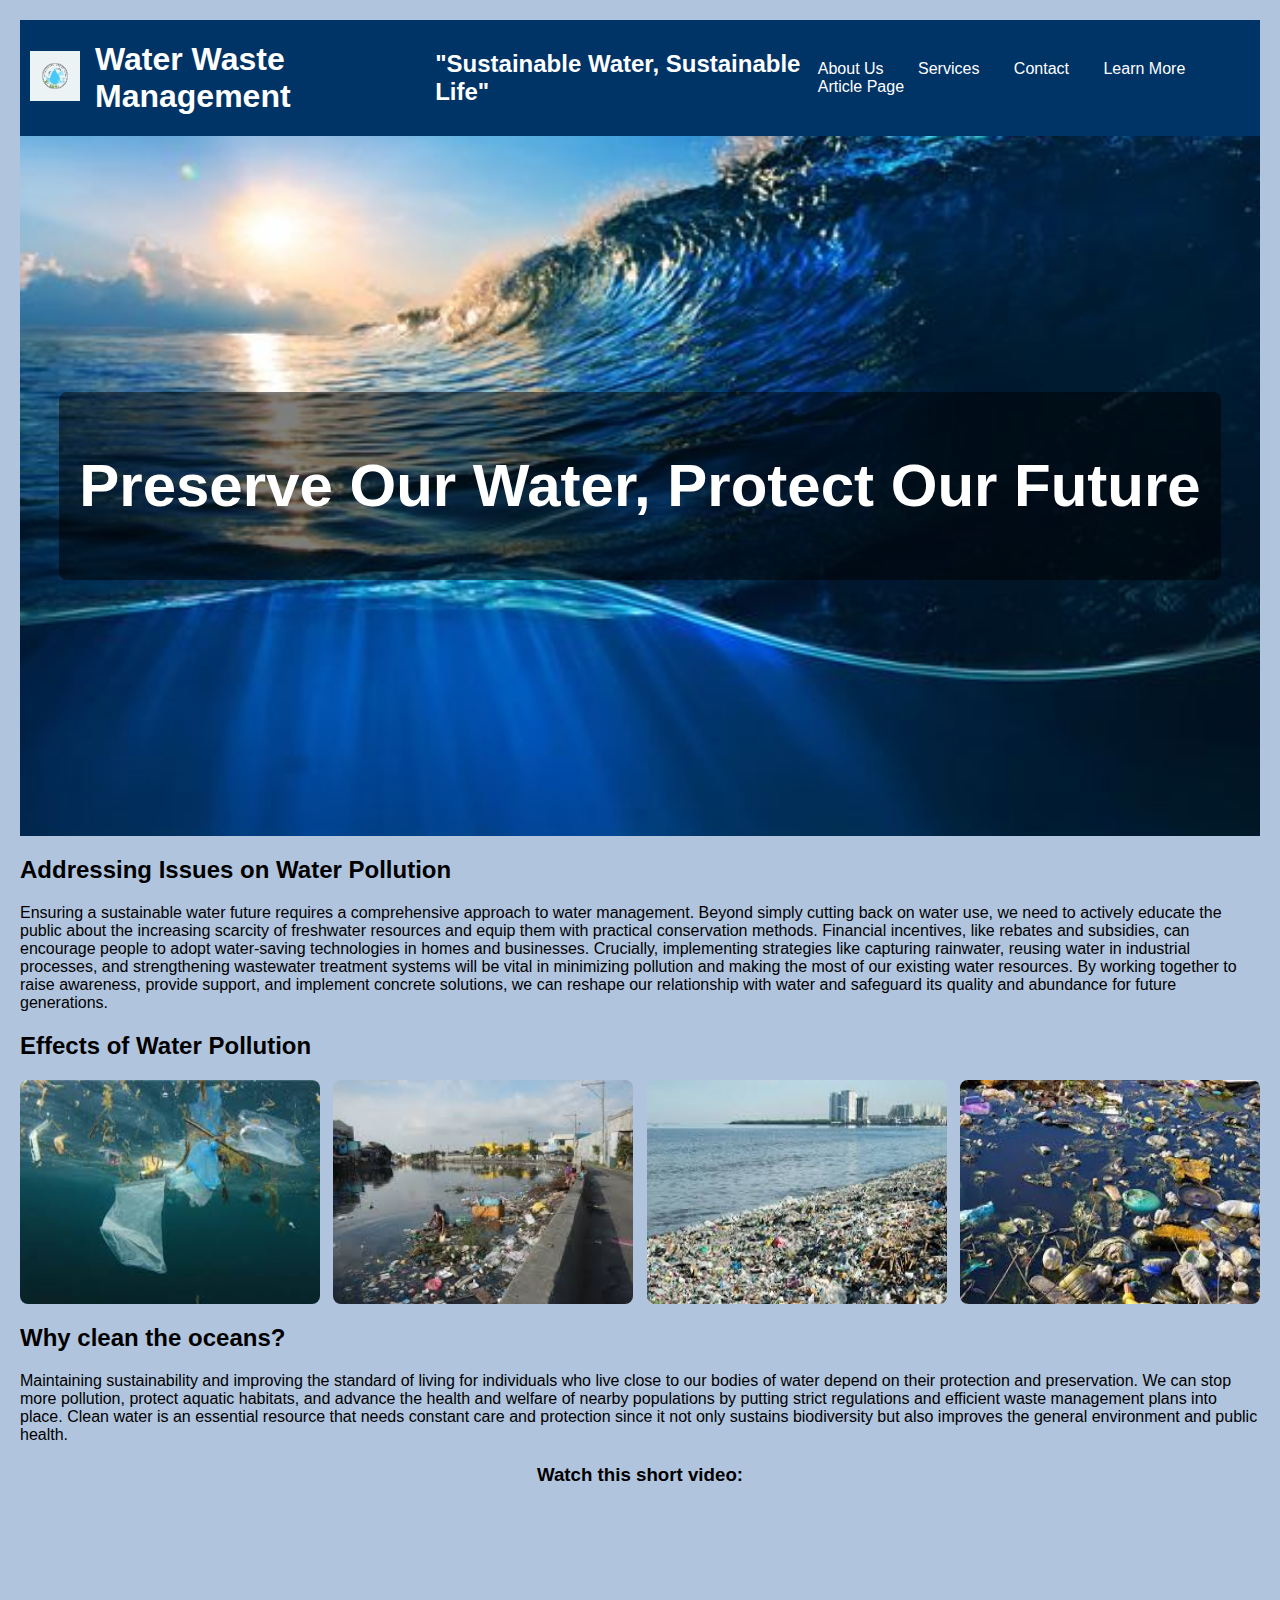
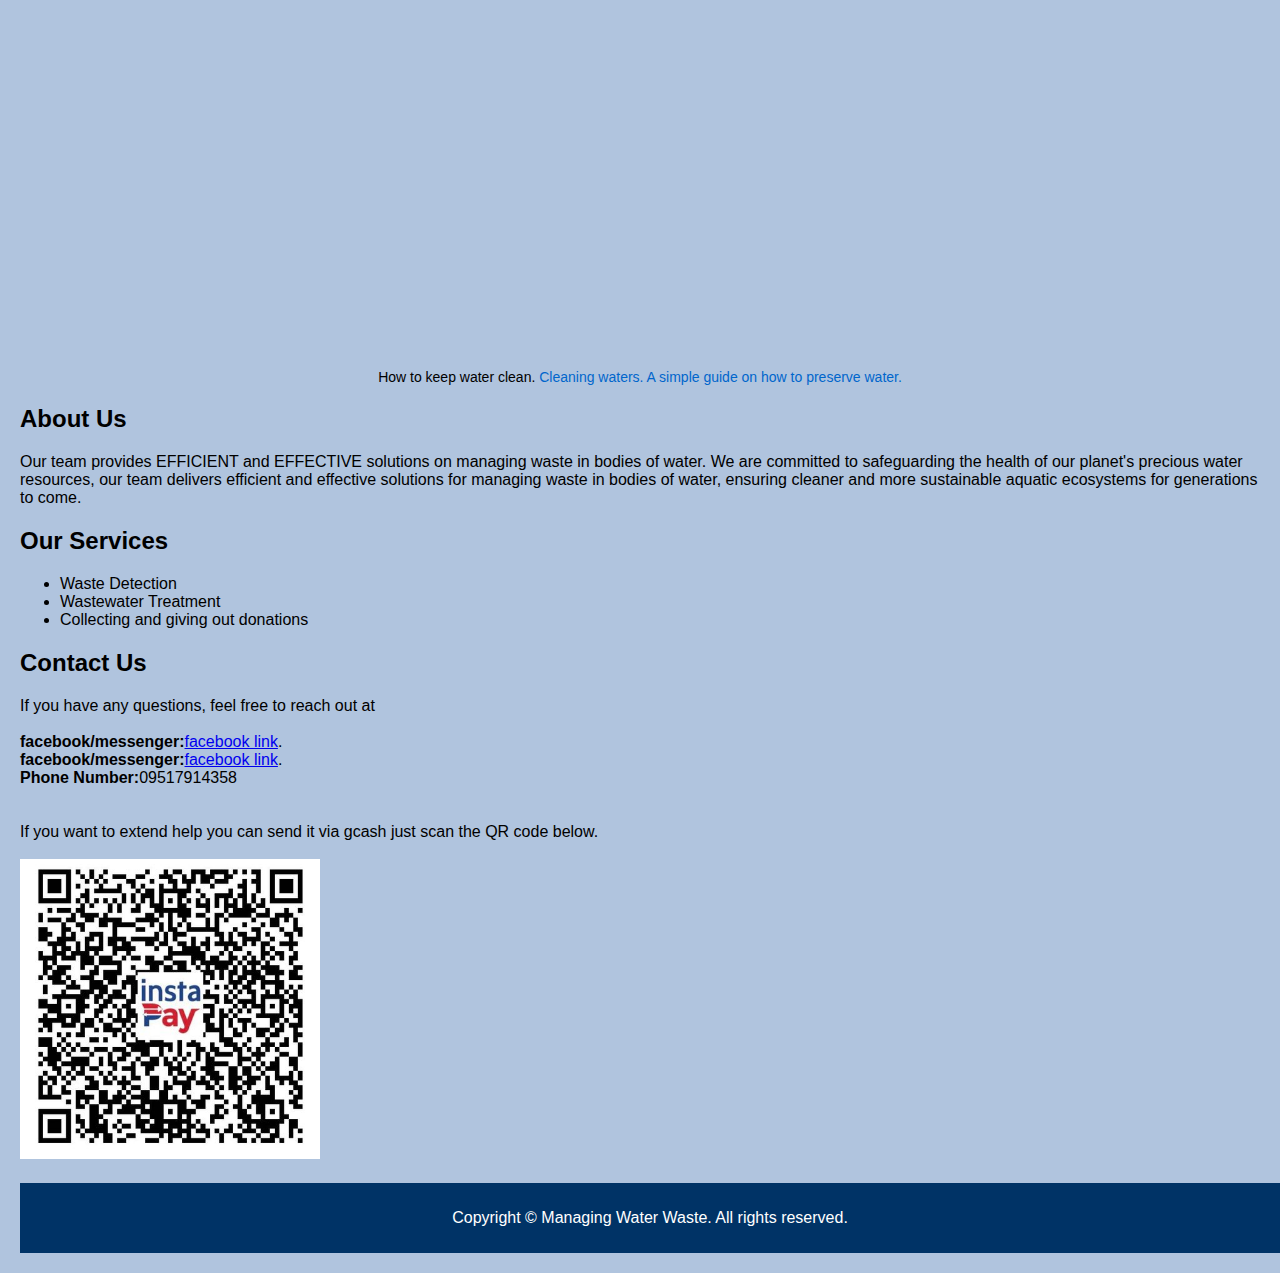
<file: index.html>
<!DOCTYPE html>
<html>
<head>
    <meta charset="UTF-8">
    <meta name="viewport" content="width=1920px">
    <title>Managing Water Waste</title>
    <link rel="stylesheet" href="design.css">
    
</head>
<body>

    <!-- Header -->
    <header>
        <div class="logo">
            <img src="photos/logonamin.jpg" alt="Website Logo">
        </div>
        <h1>Water Waste Management</h1>
        <h2>"Sustainable Water, Sustainable Life"</h2>
        <nav>
            <a href="#about">About Us</a>
            <a href="#services">Services</a>
            <a href="#contact">Contact</a>
            <a href="Article 5.html">Learn More</a>
            <a href="Articlepage.html">Article Page</a>
        </nav> 
    </header>

    <!-- Banner -->
    <div class="banner">
        <div class="banner-text">
            <h2>Preserve Our Water, Protect Our Future</h2>
        </div> 
    </div>
    
    <!-- Information -->
    <section id="information">
        <h2>Addressing Issues on Water Pollution</h2>
        <p>Ensuring a sustainable water future requires a comprehensive approach to water management. 
            Beyond simply cutting back on water use, we need to actively educate the public about the increasing scarcity of freshwater resources and equip them with practical conservation methods. 
            Financial incentives, like rebates and subsidies, can encourage people to adopt water-saving technologies in homes and businesses.
            Crucially, implementing strategies like capturing rainwater, reusing water in industrial processes, and strengthening wastewater treatment systems will be vital in minimizing pollution and making the most of our existing water resources.
            By working together to raise awareness, provide support, and implement concrete solutions, we can reshape our relationship with water and safeguard its quality and abundance for future generations.
        </p>
    </section> 

    <!-- Pictures -->
    <section id="pictures">
        <h2>Effects of Water Pollution</h2>
        <div class="pictures">
            <img src="photos/ew1.jpg" alt="Image 1">
            <img src="photos/ew2.jpg" alt="Image 2">
            <img src="photos/ew3.jpg" alt="Image 3">
            <img src="photos/ew4.jpg" alt="Image 4">
        </div>
    </section>

    <!-- Details -->
    <section id="details">
        <h2>Why clean the oceans?</h2>
        <p>Maintaining sustainability and improving the standard of living for individuals who live close to our bodies of water depend on their protection and preservation. We can stop more pollution, protect aquatic habitats, and advance the health and welfare of nearby populations by putting strict regulations and efficient waste management plans into place. Clean water is an essential resource that needs constant care and protection since it not only sustains biodiversity but also improves the general environment and public health.</p>
        
    <!-- Youtube-->
    <div class="video-section">
        <h3>Watch this short video:</h3>
        <div class="video-card">
            <iframe src="https://www.youtube.com/embed/A3rLfrIUzY4" frameborder="0" allowfullscreen></iframe>
        </div>
        <p class="youtube-info">
            How to keep water clean.
            <a href="https://www.youtube.com/watch?v=A3rLfrIUzY4">Cleaning waters. A simple guide on how to preserve water.</a>
        </p>
    </div>

    <!-- About -->
    <section id="about">
        <h2>About Us</h2>
        <p>Our team provides EFFICIENT and EFFECTIVE solutions on managing waste in bodies of water. We are committed to safeguarding the health of our planet's precious water resources, our team delivers efficient and effective solutions for managing waste in bodies of water, ensuring cleaner and more sustainable aquatic ecosystems for generations to come.</p>
    </section>
    </section>
   

    <!-- Services -->
    <section id="services">
        <h2>Our Services</h2>
        <ul>
            <li>Waste Detection</li>
            <li>Wastewater Treatment</li>
            <li>Collecting and giving out donations</li>
        </ul>
    </section>
    

    <!-- Contact -->
    <section id="contact">
        <h2>Contact Us</h2>
        <p>If you have any questions, feel free to reach out at 
        <br><br>
        <b>facebook/messenger:</b><a href="https://web.facebook.com/hannahmarie.caduada">facebook link</a>.
        <br> 
        <b>facebook/messenger:</b><a href="https://web.facebook.com/marykhryssraniella.ea">facebook link</a>.
        <br>
        <b>Phone Number:</b>09517914358
        <br><br><br>
        If you want to extend help you can send it via gcash just scan the QR code below.
        <br><br>
        <img src="photos/scan.jpg" alt="GCASH QR CODE" width="300px" height="300px"></p>
    </section>

    <!-- Footer -->
    <footer>
        <p>Copyright © Managing Water Waste. All rights reserved.</p>
    </footer>

</body>
</html>
</file>
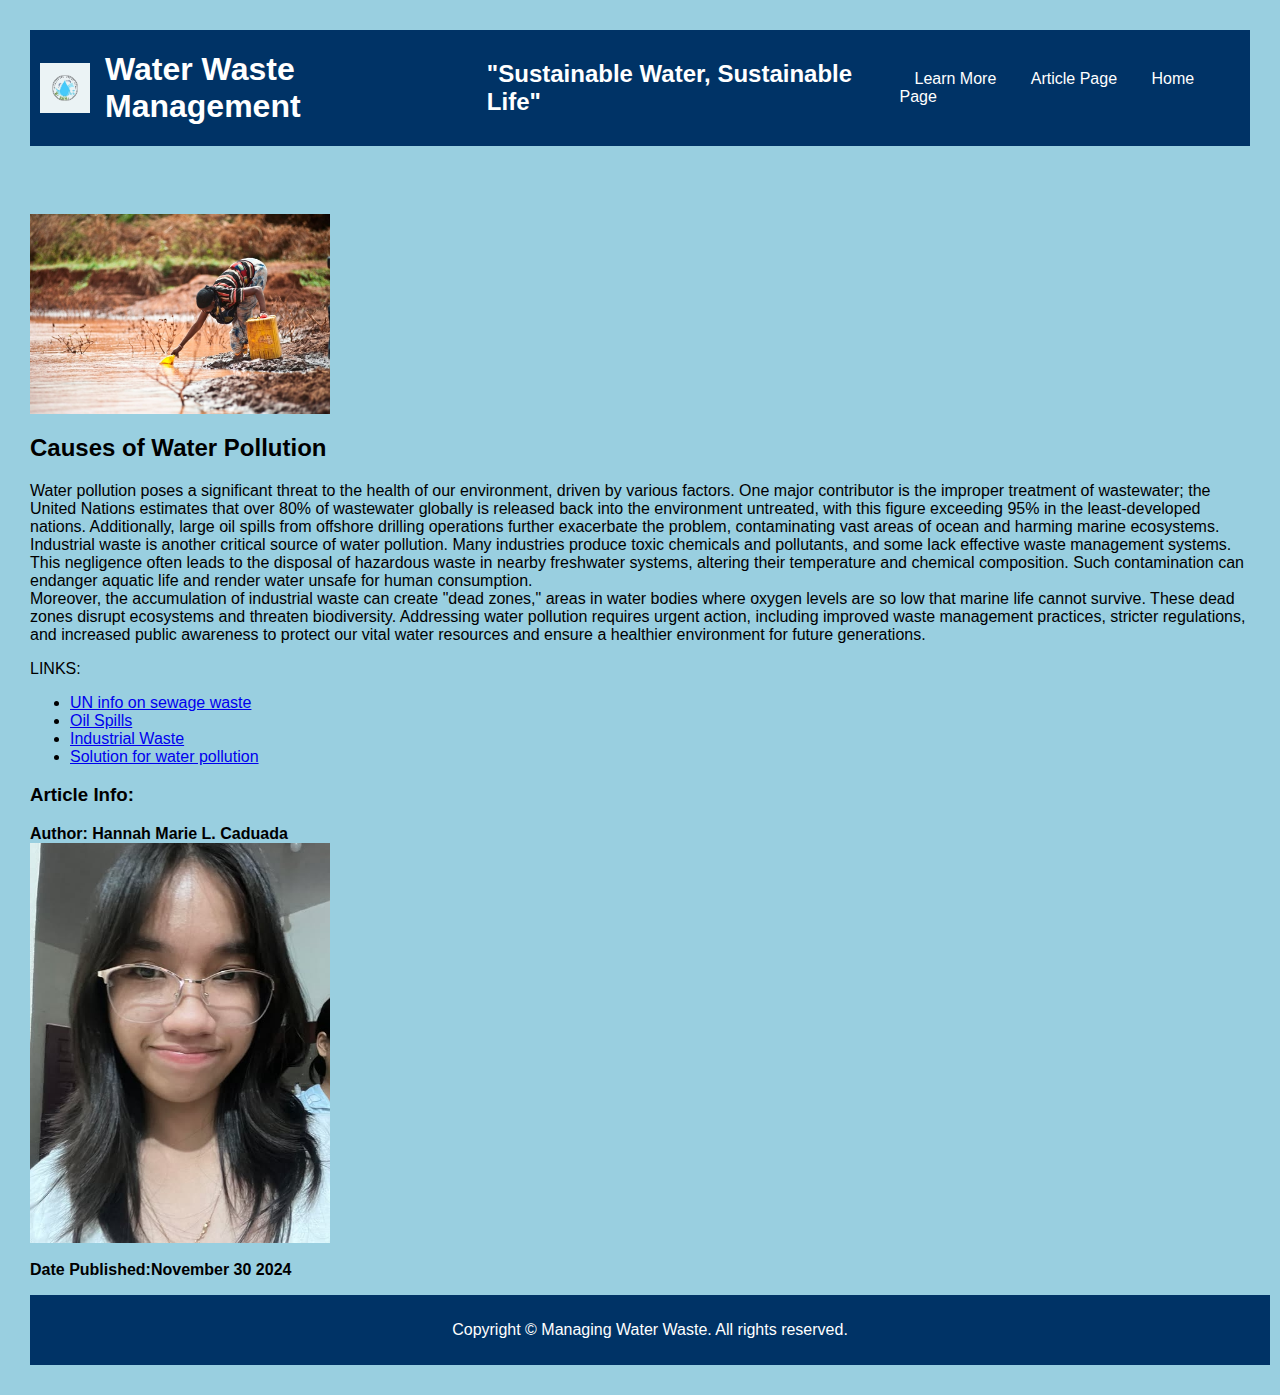
<file: Article 1.html>
<!<!DOCTYPE html>
<html>
	<head>
		<title> What are the Causes of Water Pollution? </title>      
        <meta charset="UTF-8" >
		<meta name="viewport" content="width=1920px">
		<style>
			body {
				font-family: Arial, sans-serif;
				margin: 10;
				padding: 20px;
				background-color: #99cfe0; 
				text-align: middle;
			}
			
			.link a:hover {
				color: white;
				text-decoration: underline; 
			}

			body {
				font-family: Arial, sans-serif;
				margin: 10;
				padding: 20px;
				background-color: #99cfe0; 
				text-align: middle;
			}
			
			.link a:hover {
				color: white;
				text-decoration: underline; 
			}   
			    
	                 header {
                                 background-color: #003366;
                                 color: white;
                                 padding: 10px;
                                 display: flex;
                                 align-items: center;
                        }

                        .logo {
                                 margin-right: 15px;
                        }

                                 .logo img {
                                 height: 50px;
                        }

                         h1 {
                                  margin: 0;
                                  flex-grow: 1;
                         }

                         nav a {
                                  margin: 0 15px;
                                  color: white;
                                  text-decoration: none;
                                }

                         nav a:hover {
                                 color: #c1e1ec;
                                 text-decoration: underline;
                         }       
   		        .article-nav a {
                                 margin: 0 15px;
                                 color: white;
                                 text-decoration: none;
                        }

			footer {
                                 background-color: #003366;
                                 color: white;
                                 text-align: center;
                                 padding: 10px;
                                 position: relative;
                                 bottom: 0;
                                 width: 100%;
                         }
	
		</style>
	</head>
	<body>

		<!-- Header -->
               <header>
	       <div class="logo">
               <img src="photos/logonamin.jpg" alt="Website Logo">
               </div>
               <h1>Water Waste Management</h1>
               <h2>"Sustainable Water, Sustainable Life"</h2>
                    <nav>
                        <a href="Article 5.html">Learn More</a>
                        <a href="Articlepage.html">Article Page</a>
			<a href="index.html">Home Page</a>
                    </nav> 
               </header>
		<p>
			<br><br>
		</p>

		<img src="photos/savewater1.jpg" alt="Causes of Pollution" style="width: 300px; height: 200px;">
		<article>
			<h2>Causes of Water Pollution</h2>
			<p> 
				Water pollution poses a significant threat to the health of our environment,
				driven by various factors. One major contributor is the improper treatment
				of wastewater; the United Nations estimates that over 80% of wastewater globally 
				is released back into the environment untreated, with this figure exceeding 95%
				in the least-developed nations. Additionally, large oil spills from offshore drilling
				operations further exacerbate the problem, contaminating vast areas of ocean and 
				harming marine ecosystems.
				<br>

                                Industrial waste is another critical source of water pollution. 
				Many industries produce toxic chemicals and pollutants, and some 
				lack effective waste management systems. This negligence often 
				leads to the disposal of hazardous waste in nearby freshwater
				systems, altering their temperature and chemical composition.
				Such contamination can endanger aquatic life and render water
				unsafe for human consumption.
				<br>

                                Moreover, the accumulation of industrial waste can create "dead zones," 
				areas in water bodies where oxygen levels are so low that marine life
				cannot survive. These dead zones disrupt ecosystems and threaten biodiversity.
				Addressing water pollution requires urgent action, including improved waste
				management practices, stricter regulations, and increased public awareness
				to protect our vital water resources and ensure a healthier environment for
				future generations.
			</p>
		</article>
		
		<div class="link">
		LINKS:
		<!-- UN info on sewage waste: --> 
		<ul>
			<li><a href=https://www.unwater.org/water-facts/water-quality-and-wastewater#:~:text=Globally%2C%2080%25%20of%20wastewater%20flows,%2C%20dysentery%2C%20typhoid%20and%20polio.>UN info on sewage waste</a>
			</li>
			<!-- Oil spils : -->
			<li><a href=https://worldoceanreview.com/en/wor-3/oil-and-gas/oiling-the-oceans/?ivt=1#ivt-101>Oil Spills</a>
			</li>
			<!-- Industrial waste (dead zones):-->
			<li>
			<a href=https://earth.org/what-is-a-dead-zone/>Industrial Waste</a>
			</li>
			<!-- Solution of water pollution: -->
			<li>
			<a href=https://apureinstrument.com/blogs/solution-of-water-pollution>Solution for water pollution</a>
			</li>
		</ul>
		</div>

		<div class="author and date">
                       <h3>Article Info:</h3>
                       <p><b>Author: Hannah Marie L. Caduada</b>
                       <br>
                       <img src="photos/Author1.jpg" alt="picture of author 1" width="300px" height="400px">
                       <br><br>
                       <b>Date Published:November 30 2024</b></p>
        </div>
        </article>

	<!-- Footer -->
        <footer>
               <p>Copyright © Managing Water Waste. All rights reserved.</p>
        </footer>
	</body>
</html>
</file>
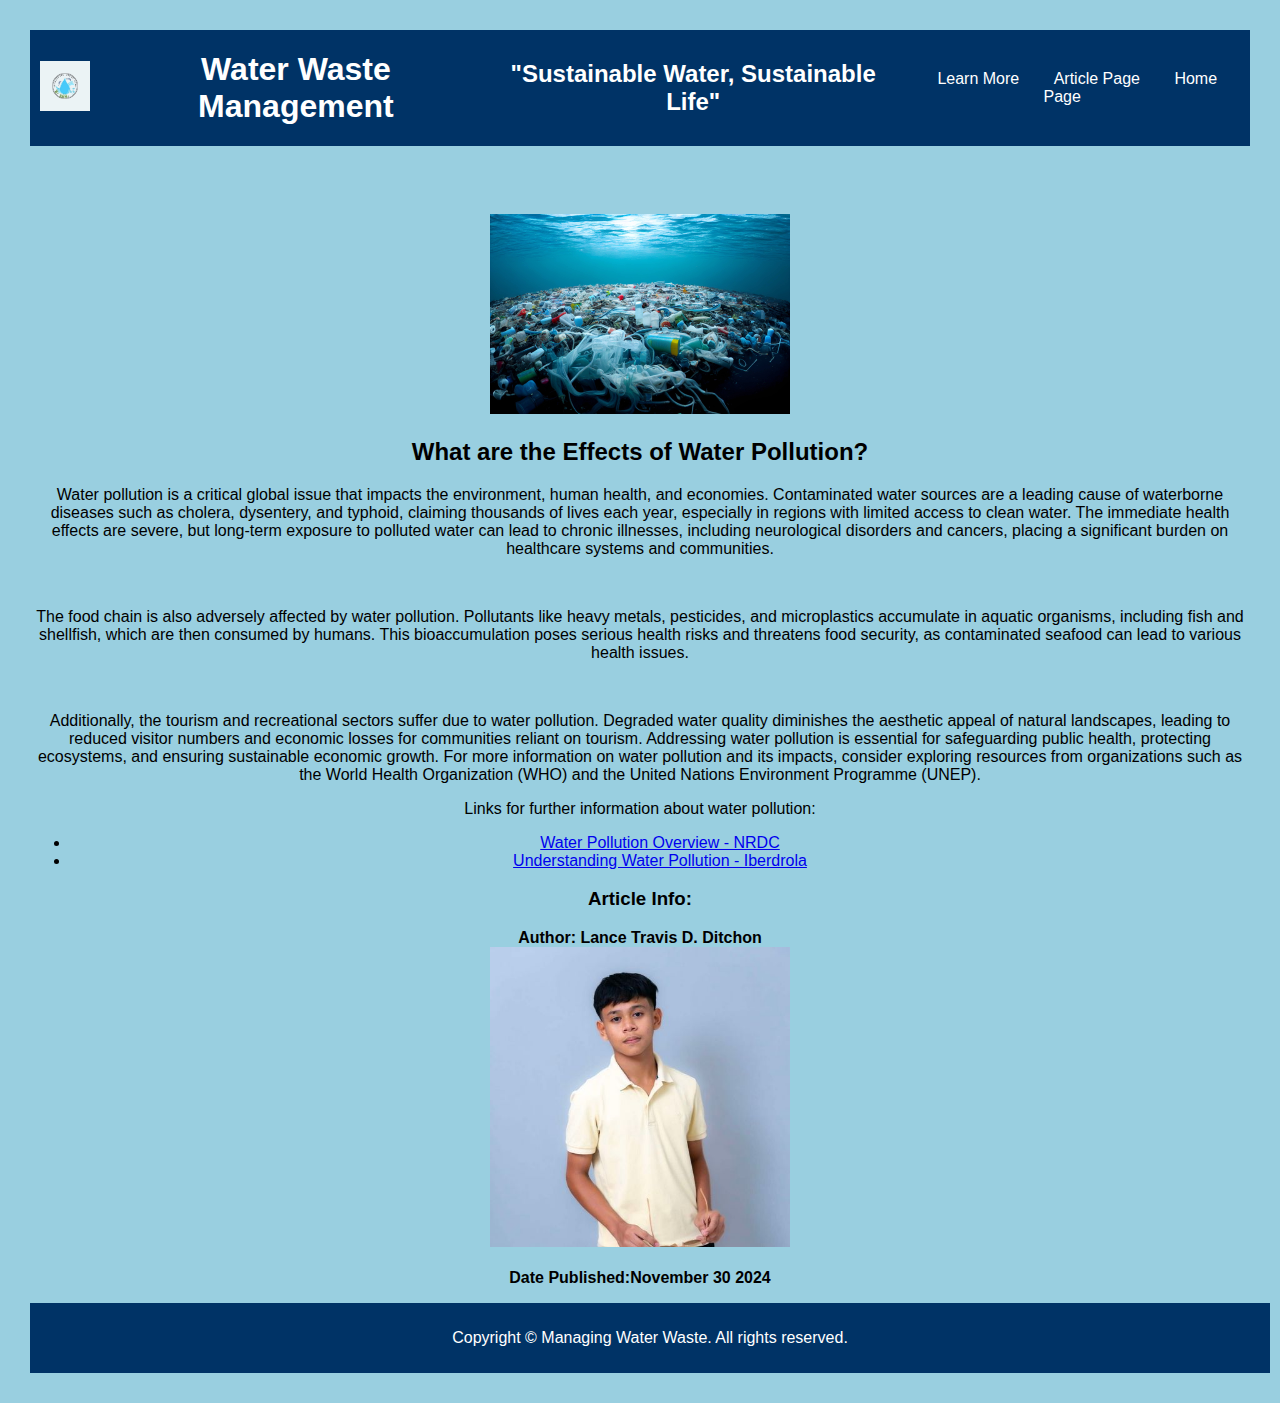
<file: Article 2.html>
<!DOCTYPE html>
<html>
<head>
    <title>What are the Effects of Water Pollution?</title>
    <meta charset="UTF-8">
    <meta name="viewport" content="width=device-width, initial-scale=1.0">
    <meta name="description" content="Discover the devastating effects of water pollution, including health risks, ecosystem damage, and its impact on biodiversity.">
    <style>
        body {
            font-family: Arial, sans-serif;
            margin: 10px;
            padding: 20px;
            background-color: #99cfe0;
            text-align: center;
        }

        .link a:hover {
            color: white;
            text-decoration: underline;
        }

        header {
                                 background-color: #003366;
                                 color: white;
                                 padding: 10px;
                                 display: flex;
                                 align-items: center;
                        }

                        .logo {
                                 margin-right: 15px;
                        }

                                 .logo img {
                                 height: 50px;
                        }

                         h1 {
                                  margin: 0;
                                  flex-grow: 1;
                         }

                         nav a {
                                  margin: 0 15px;
                                  color: white;
                                  text-decoration: none;
                                }

                         nav a:hover {
                                 color: #c1e1ec;
                                 text-decoration: underline;
                         }       
   		                 .article-nav a {
                                 margin: 0 15px;
                                 color: white;
                                 text-decoration: none;
                        }

			             footer {
                                 background-color: #003366;
                                 color: white;
                                 text-align: center;
                                 padding: 10px;
                                 position: relative;
                                 bottom: 0;
                                 width: 100%;
                        }
	
    </style>
</head>
<body>

    <!-- Header -->
               <header>
	       <div class="logo">
               <img src="photos/logonamin.jpg" alt="Website Logo">
               </div>
               <h1>Water Waste Management</h1>
               <h2>"Sustainable Water, Sustainable Life"</h2>
                    <nav>
                        <a href="Article 5.html">Learn More</a>
                        <a href="Articlepage.html">Article Page</a>
                        <a href="index.html">Home Page</a>
			
                    </nav> 
               </header>

	       <p>
		       <br><br>
	       </p>
    <article>	
    <div style="text-align: center;">
        <img src="photos/savewater2.jpg" alt="An infographic or photo depicting the effects of water pollution" style="width: 100%; max-width: 300px; height: auto;">
    </div>
    <div>
        <h2>What are the Effects of Water Pollution?</h2>
        <p>
           Water pollution is a critical global issue that impacts the environment,
		human health, and economies. Contaminated water sources are a leading 
		cause of waterborne diseases such as cholera, dysentery, and typhoid, 
		claiming thousands of lives each year, especially in regions with limited
		access to clean water. The immediate health effects are severe, but long-term
		exposure to polluted water can lead to chronic illnesses, including neurological 
		disorders and cancers, placing a significant burden on healthcare systems and communities.
        </p>
        <br>
        <p>The food chain is also adversely affected by water pollution. 
		Pollutants like heavy metals, pesticides, and microplastics
		accumulate in aquatic organisms, including fish and shellfish,
		which are then consumed by humans. This bioaccumulation poses 
		serious health risks and threatens food security, as contaminated
		seafood can lead to various health issues.</p>
	<br>
	<p>
		Additionally, the tourism and recreational sectors suffer due 
		to water pollution. Degraded water quality diminishes the
		aesthetic appeal of natural landscapes, leading to reduced 
		visitor numbers and economic losses for communities reliant
		on tourism. Addressing water pollution is essential for
		safeguarding public health, protecting ecosystems, and ensuring 
		sustainable economic growth. For more information on water
		pollution and its impacts, consider exploring resources from 
		organizations such as the World Health Organization (WHO) and 
		the United Nations Environment Programme (UNEP).
	</p>
    </div>
    <div class="link">
        Links for further information about water pollution:
        <ul>
            <li><a href="https://www.nrdc.org/stories/water-pollution-everything-you-need-know#whatis">Water Pollution Overview - NRDC</a></li>
            <li><a href="https://www.iberdrola.com/sustainability/water-pollution">Understanding Water Pollution - Iberdrola</a></li>
        </ul>
    </div>

    <div class="author and date">
            <h3>Article Info:</h3>
            <p><b>Author: Lance Travis D. Ditchon</b>
            <br>
            <img src="photos/Author2.jpg" alt="picture of author 2" width="300px" height="300px">
            <br><br>
            <b>Date Published:November 30 2024</b></p>
           
        </div>
	 </article>
     <!-- Footer -->
        <footer>
               <p>Copyright © Managing Water Waste. All rights reserved.</p>
        </footer>
</body>
</html>
</file>
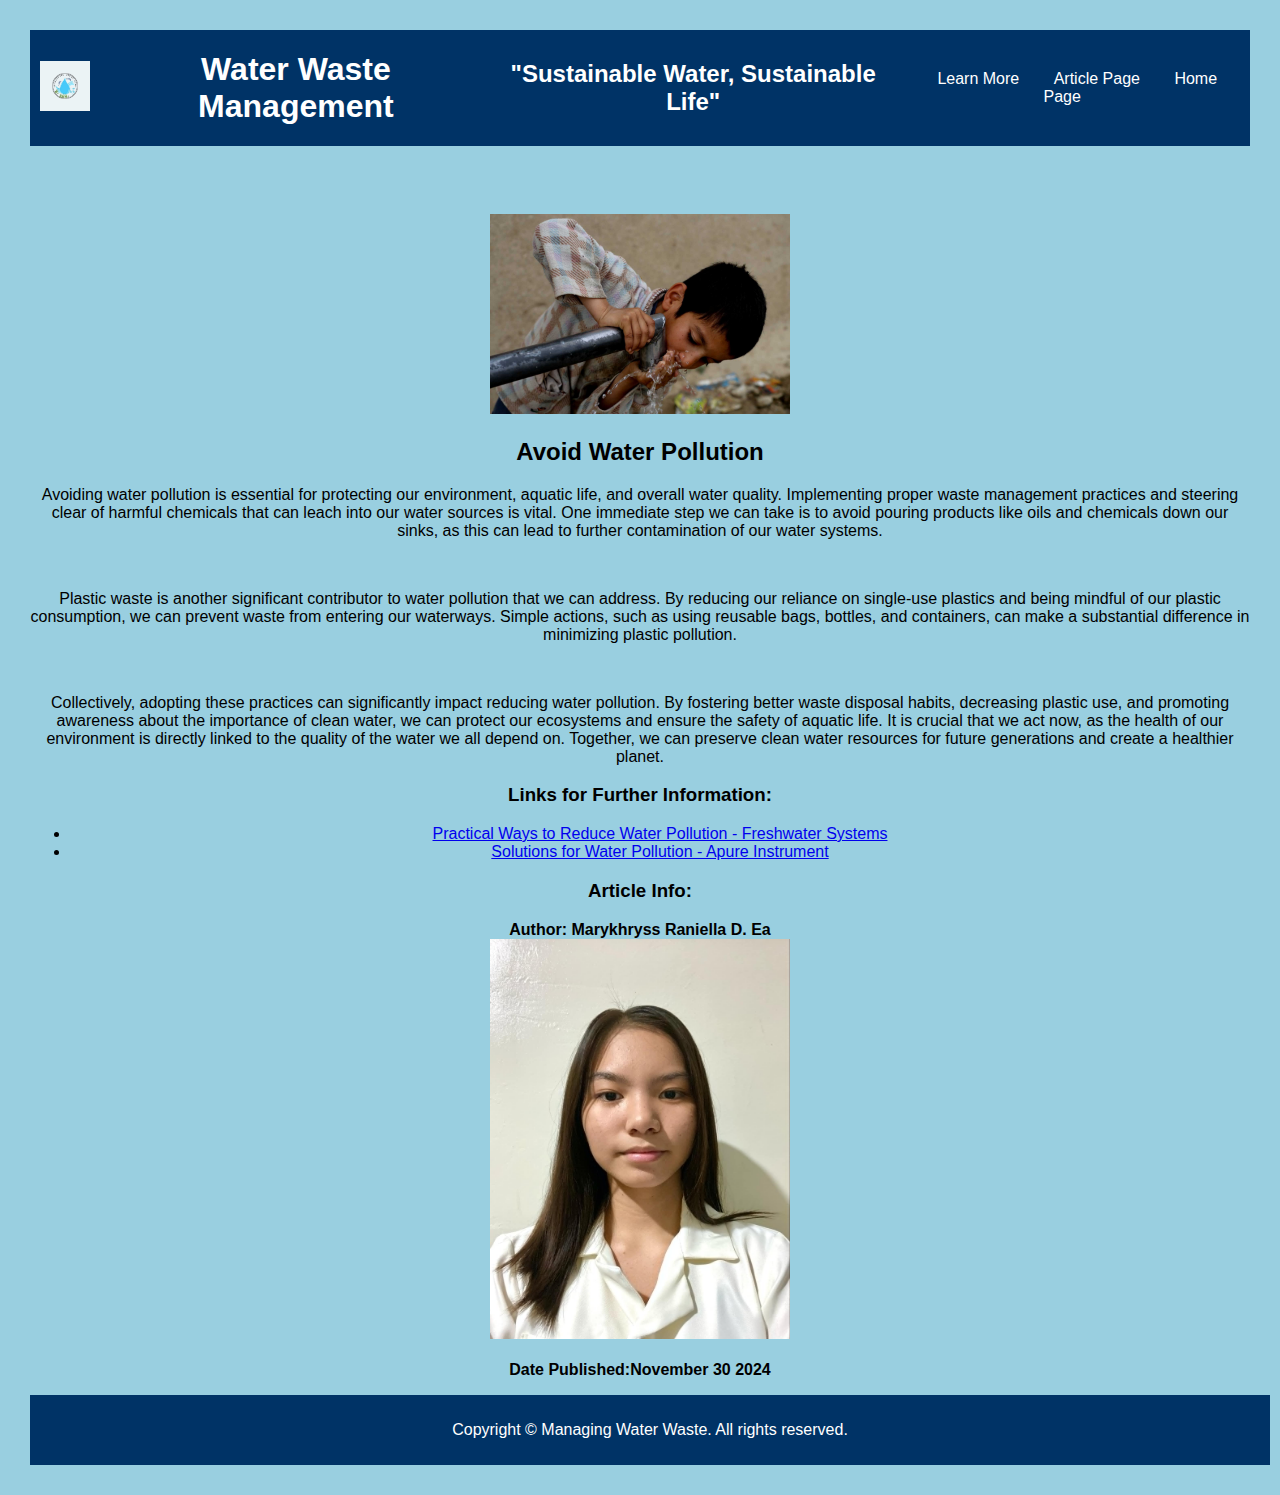
<file: Article 3.html>
<!DOCTYPE html>
<html>
<head>
    <title>How Do We Avoid Water Pollution?</title>
    <meta charset="UTF-8">
    <meta name="viewport" content="width=device-width, initial-scale=1.0">
    <meta name="description" content="Practical tips and actions to prevent water pollution and protect our environment.">
    <style>
        body {
            font-family: Arial, sans-serif;
            margin: 10px;
            padding: 20px;
            background-color: #99cfe0;
            text-align: center;
        }

        .link a:hover {
            color: white;
            text-decoration: underline;
        }
header {
                                 background-color: #003366;
                                 color: white;
                                 padding: 10px;
                                 display: flex;
                                 align-items: center;
                        }

                        .logo {
                                 margin-right: 15px;
                        }

                                 .logo img {
                                 height: 50px;
                        }

                         h1 {
                                  margin: 0;
                                  flex-grow: 1;
                         }

                         nav a {
                                  margin: 0 15px;
                                  color: white;
                                  text-decoration: none;
                                }

                         nav a:hover {
                                 color: #c1e1ec;
                                 text-decoration: underline;
                         }       
   		                 .article-nav a {
                                 margin: 0 15px;
                                 color: white;
                                 text-decoration: none;
                        }

			             footer {
                                 background-color: #003366;
                                 color: white;
                                 text-align: center;
                                 padding: 10px;
                                 position: relative;
                                 bottom: 0;
                                 width: 100%;
                   }

    </style>
</head>
<body>

    <!-- Header -->
               <header>
	       <div class="logo">
               <img src="photos/logonamin.jpg" alt="Website Logo">
               </div>
               <h1>Water Waste Management</h1>
               <h2>"Sustainable Water, Sustainable Life"</h2>
                    <nav>
                        <a href="Article 5.html">Learn More</a>
                        <a href="Articlepage.html">Article Page</a>
			<a href="index.html">Home Page</a>
                    </nav> 
               </header>
	       <p>
		       <br><br>
	       </p>
    <article> 
    <div style="text-align: center;">
        <img src="photos/savewater3.jpg" alt="A photo or infographic about avoiding water pollution" style="width: 100%; max-width: 300px; height: auto;">
    </div>
    <div>
        <h2>Avoid Water Pollution</h2>
        <p>
            Avoiding water pollution is essential for protecting our environment, 
		aquatic life, and overall water quality. Implementing proper waste
		management practices and steering clear of harmful chemicals that 
		can leach into our water sources is vital. One immediate step we 
		can take is to avoid pouring products like oils and chemicals down 
		our sinks, as this can lead to further contamination of our water systems.
        </p>
        <br>
        <p>Plastic waste is another significant contributor to water
		pollution that we can address. By reducing our reliance
		on single-use plastics and being mindful of our plastic
		consumption, we can prevent waste from entering our waterways. 
		Simple actions, such as using reusable bags, bottles, and 
		containers, can make a substantial difference in minimizing
		plastic pollution.</p>

        <br>
	<p>
	     Collectively, adopting these practices can significantly 
		impact reducing water pollution. By fostering better waste 
		disposal habits, decreasing plastic use, and promoting 
		awareness about the importance of clean water, we can protect
		our ecosystems and ensure the safety of aquatic life. It is
		crucial that we act now, as the health of our environment is 
		directly linked to the quality of the water we all depend on.
		Together, we can preserve clean water resources for future
		generations and create a healthier planet.
	</p>
    </div>
    
    <div class="link">
        <h3>Links for Further Information:</h3>
        <ul>
            <li><a href="https://www.freshwatersystems.com/blogs/blog/6-practical-ways-to-reduce-water-pollution-at-home">Practical Ways to Reduce Water Pollution - Freshwater Systems</a></li>
            <li><a href="https://apureinstrument.com/blogs/solution-of-water-pollution/">Solutions for Water Pollution - Apure Instrument</a></li>
        </ul>
    </div>

    <div class="author and date">
            <h3>Article Info:</h3>
            <p><b>Author: Marykhryss Raniella D. Ea</b>
            <br>
            <img src="photos/Author3.jpg" alt="picture of author 3" width="300px" height="400px">
            <br><br>
            <b>Date Published:November 30 2024</b></p>
           
        </div>
        </article>
    <!-- Footer -->
        <footer>
               <p>Copyright © Managing Water Waste. All rights reserved.</p>
        </footer>
</body>
</html>
</file>
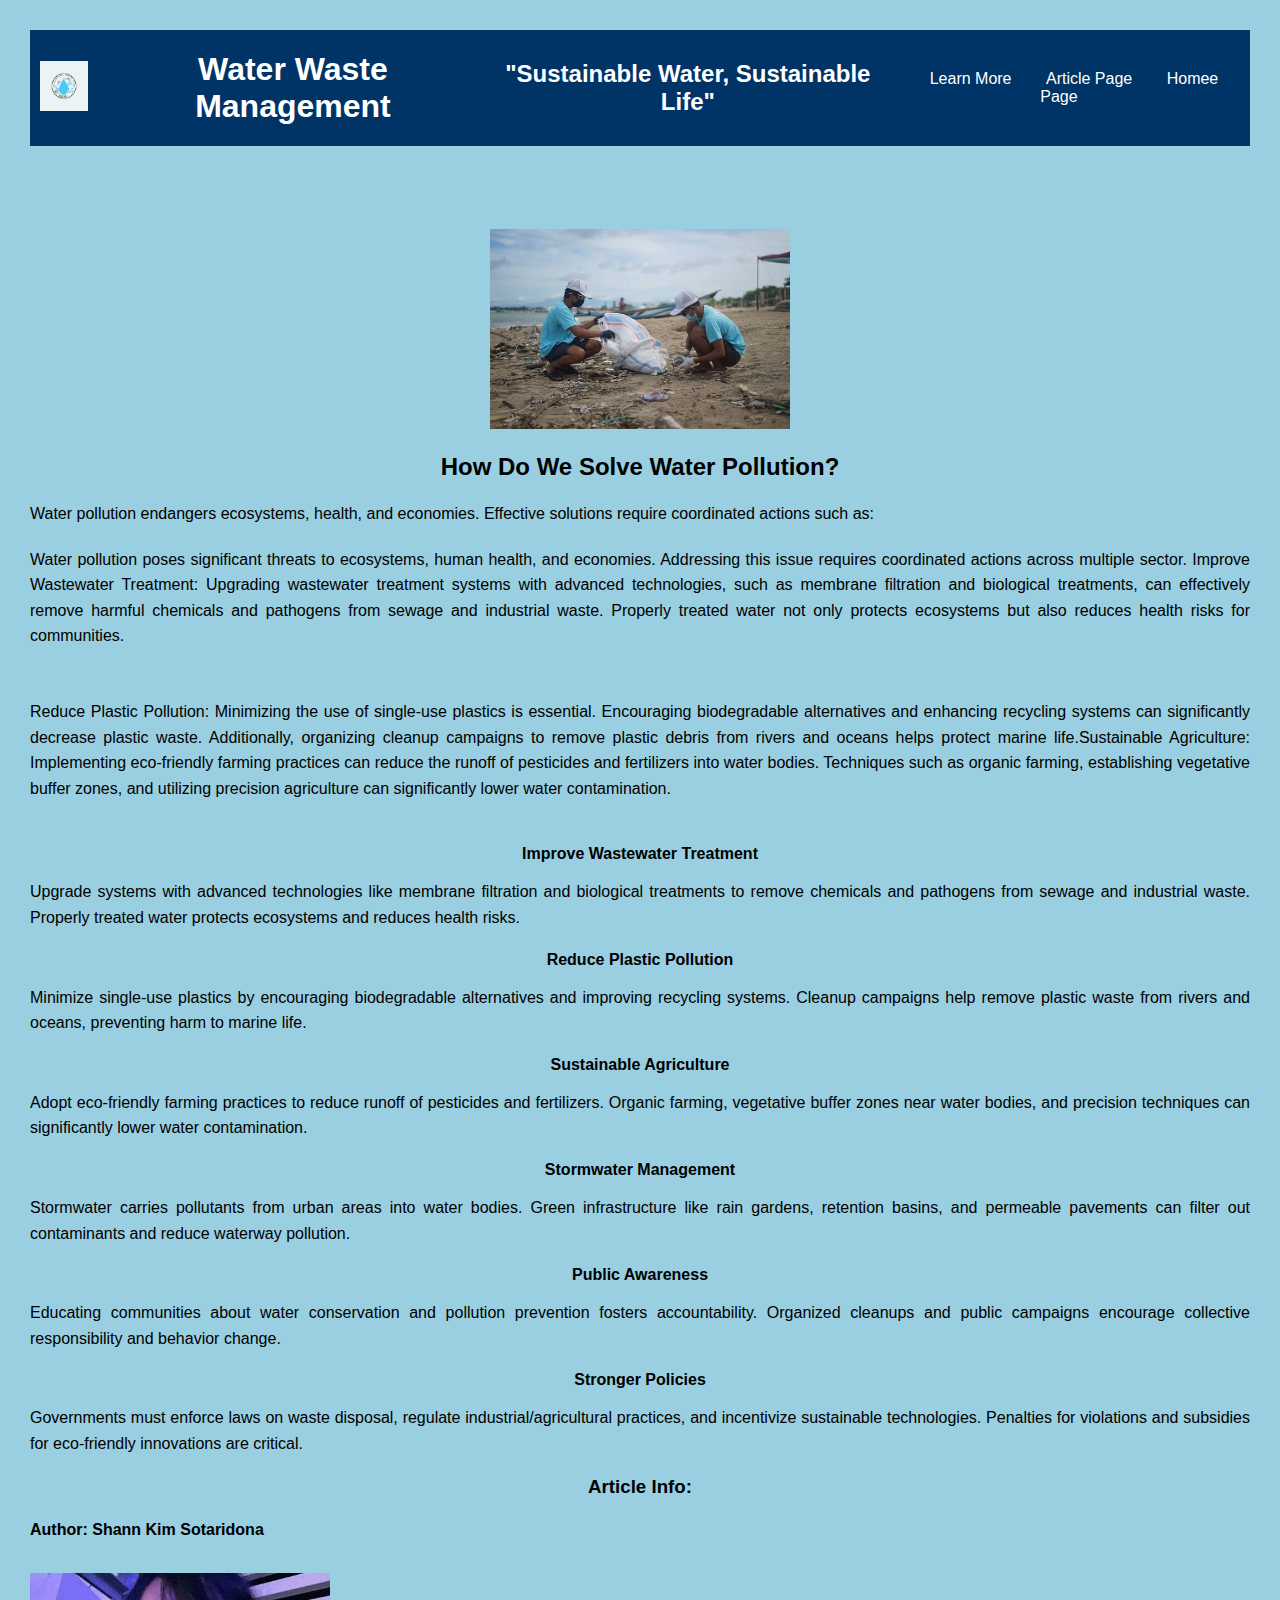
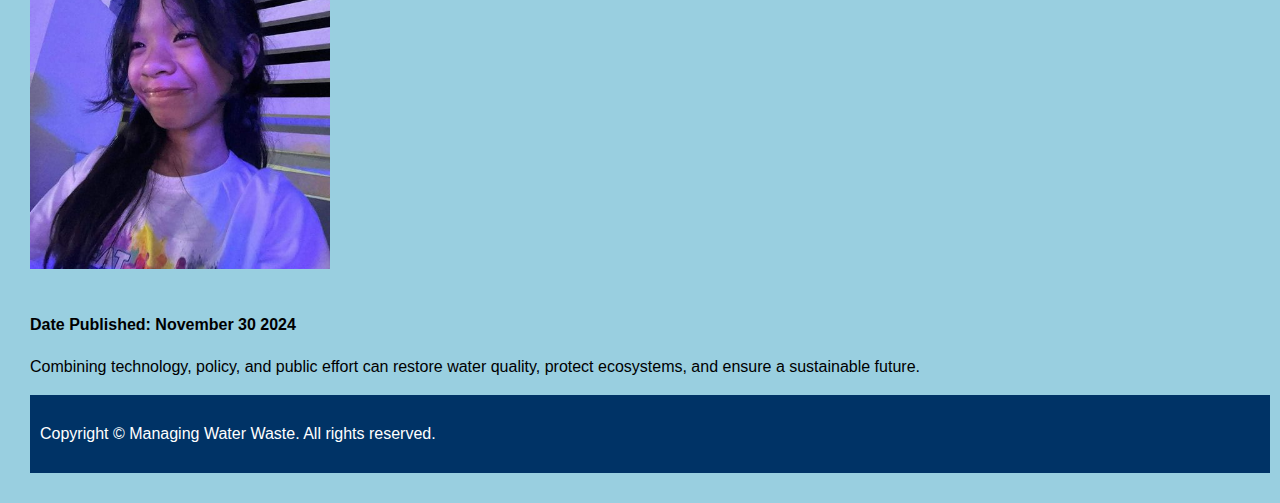
<file: Article 4.html>
<!DOCTYPE html>
<html>
<head>
    <title>How Do We Solve Water Pollution?</title>
    <meta charset="UTF-8">
    <meta name="viewport" content="width=device-width, initial-scale=1.0">
    <style>
        body {
            font-family: Arial, sans-serif;
            margin: 10px;
            padding: 20px;
            background-color: #99cfe0;
            text-align: center;
        }

        .link a:hover {
            color: white;
            text-decoration: underline;
        }

        img {
            width: 100%;
            max-width: 300px;
            height: auto;
        }

        h2 {
            margin-top: 20px;
        }

        p {
            text-align: justify;
            line-height: 1.6;
        }

        .solution-section {
            margin: 20px 0;
        }

        b {
            display: block;
            margin: 10px 0 5px;
        }

        header {
                                 background-color: #003366;
                                 color: white;
                                 padding: 10px;
                                 display: flex;
                                 align-items: center;
                        }

                        .logo {
                                 margin-right: 15px;
                        }

                                 .logo img {
                                 height: 50px;
                        }

                         h1 {
                                  margin: 0;
                                  flex-grow: 1;
                         }

                         nav a {
                                  margin: 0 15px;
                                  color: white;
                                  text-decoration: none;
                                }

                         nav a:hover {
                                 color: #c1e1ec;
                                 text-decoration: underline;
                         }       
   		                 .article-nav a {
                                 margin: 0 15px;
                                 color: white;
                                 text-decoration: none;
                        }

			             footer {
                                 background-color: #003366;
                                 color: white;
                                 text-align: center;
                                 padding: 10px;
                                 position: relative;
                                 bottom: 0;
                                 width: 100%;
                   }

    </style>
</head>
<body>
    <!-- Header -->
               <header>
	       <div class="logo">
               <img src="photos/logonamin.jpg" alt="Website Logo">
               </div>
               <h1>Water Waste Management</h1>
               <h2>"Sustainable Water, Sustainable Life"</h2>
                    <nav>
                        <a href="Article 5.html">Learn More</a>
                        <a href="Articlepage.html">Article Page</a>
		        <a href="index.html">Homee Page</a>
                    </nav> 
               </header>

	       <p>
		       <br><br>
	       </p>
    <article> 
    <img src="photos/savewater4.jpg" alt="A photo or infographic about solving water pollution">
    <div>
        <h2>How Do We Solve Water Pollution?</h2>
        <p>Water pollution endangers ecosystems, health, and economies. Effective solutions require coordinated actions such as:</p>

        <div class="solution-section">
	    <p>
		 Water pollution poses significant threats to ecosystems,
		    human health, and economies. Addressing this issue
		    requires coordinated actions across multiple sector.
		    Improve Wastewater Treatment: Upgrading wastewater 
		    treatment systems with advanced technologies, such
		    as membrane filtration and biological treatments,
		    can effectively remove harmful chemicals and pathogens
		    from sewage and industrial waste. Properly treated water
		    not only protects ecosystems but also reduces health 
		    risks for communities.
	    </p>
	    <br>
	    <p>
		 Reduce Plastic Pollution: Minimizing the use of single-use 
		    plastics is essential. Encouraging biodegradable alternatives
		    and enhancing recycling systems can significantly decrease
		    plastic waste. Additionally, organizing cleanup campaigns
		    to remove plastic debris from rivers and oceans helps protect 
		    marine life.Sustainable Agriculture: Implementing eco-friendly
		    farming practices can reduce the runoff of pesticides and
		    fertilizers into water bodies. Techniques such as organic
		    farming, establishing vegetative buffer zones, and utilizing 
		    precision agriculture can significantly lower water contamination.
	    </p>
	    <br>
            <b>Improve Wastewater Treatment</b>
            <p>Upgrade systems with advanced technologies like membrane filtration and biological treatments to remove chemicals 
               and pathogens from sewage and industrial waste. Properly treated water protects ecosystems and reduces health risks.
            </p>
        </div>

        <div class="solution-section">
            <b>Reduce Plastic Pollution</b>
            <p>Minimize single-use plastics by encouraging biodegradable alternatives and improving recycling systems.
               Cleanup campaigns help remove plastic waste from rivers and oceans, preventing harm to marine life.
            </p>
        </div>

        <div class="solution-section">
            <b>Sustainable Agriculture</b>
            <p>Adopt eco-friendly farming practices to reduce runoff of pesticides and fertilizers. Organic farming, 
               vegetative buffer zones near water bodies, and precision techniques can significantly lower water contamination.
            </p>
        </div>

        <div class="solution-section">
            <b>Stormwater Management</b>
            <p>Stormwater carries pollutants from urban areas into water bodies. Green infrastructure like rain gardens, retention basins, and 
               permeable pavements can filter out contaminants and reduce waterway pollution.
            </p>
        </div>

        <div class="solution-section">
            <b>Public Awareness</b>
            <p>Educating communities about water conservation and pollution prevention fosters accountability. 
               Organized cleanups and public campaigns encourage collective responsibility and behavior change.
            </p>
        </div>

        <div class="solution-section">
            <b>Stronger Policies</b>
            <p>Governments must enforce laws on waste disposal, regulate industrial/agricultural practices, and incentivize sustainable technologies. 
               Penalties for violations and subsidies for eco-friendly innovations are critical.
            </p>
            
        </div>
        <div class="author and date">
            <h3>Article Info:</h3>
            <p><b>Author: Shann Kim Sotaridona</b>
            <br>
            <img src="photos/Author4.jpg" alt="picture of author 4" width="300px" height="300px">
            <br><br>
            <b>Date Published: November 30 2024</b></p>
        </div>

        <p>Combining technology, policy, and public effort can restore water quality, protect ecosystems, and ensure a sustainable future.</p>
    </div>
    </article>		    

    <!-- Footer -->
        <footer>
               <p>Copyright © Managing Water Waste. All rights reserved.</p>
        </footer>
</body>
</html>
</file>
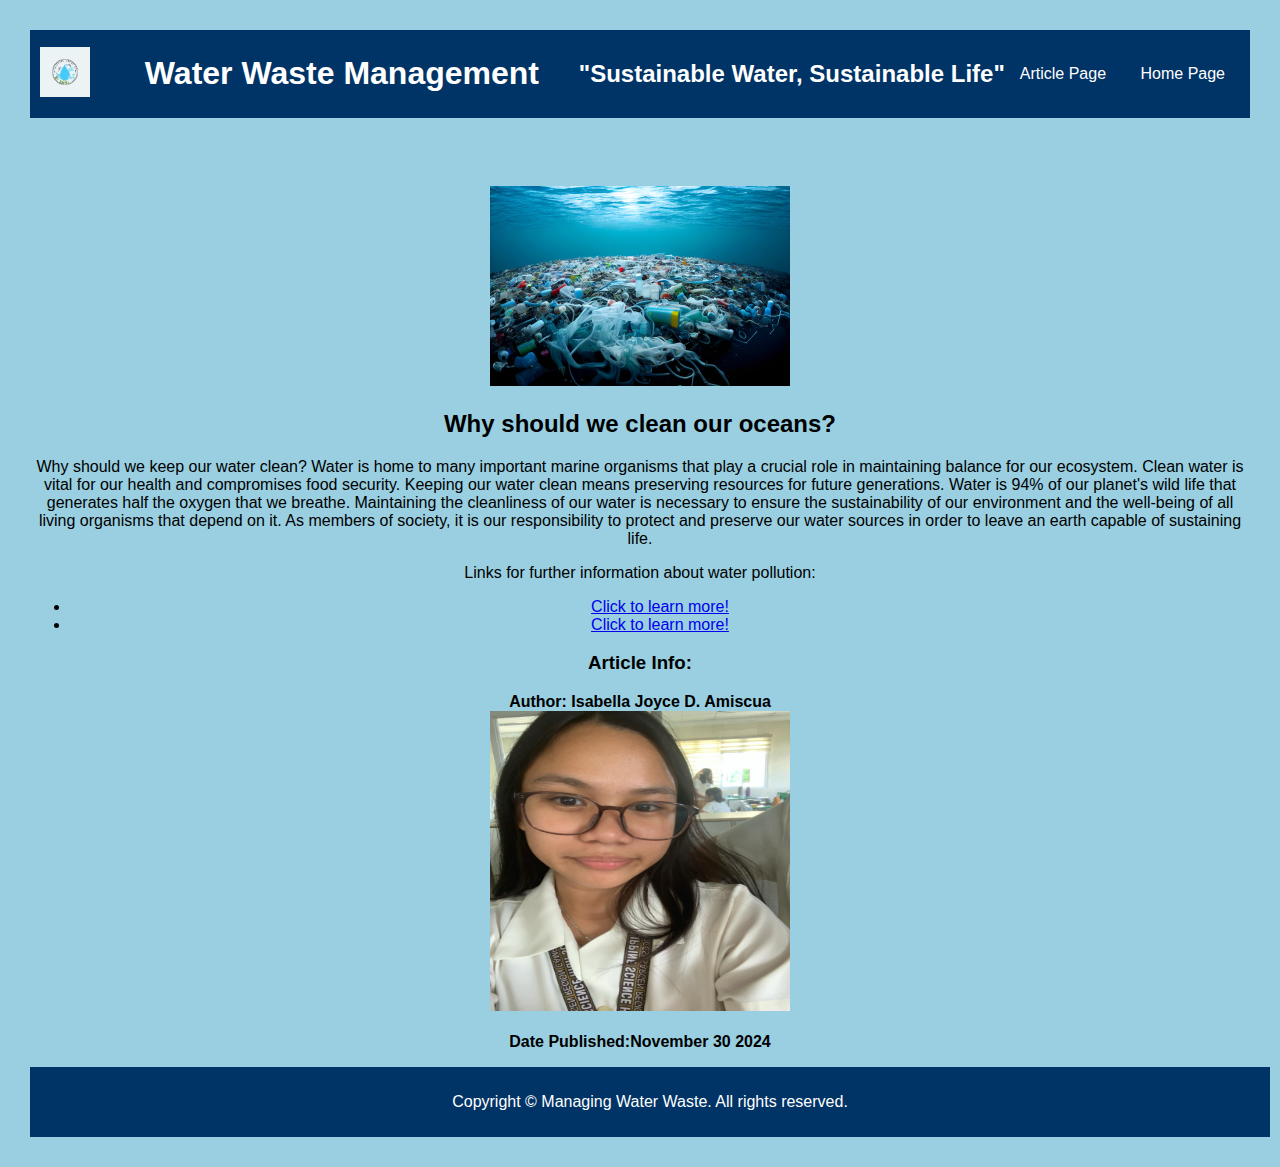
<file: Article 5.html>
<!DOCTYPE html>
<html>
<head>
    <title>Why should we keep our water clean?</title>
    <meta charset="UTF-8">
    <meta name="viewport" content="width=device-width, initial-scale=1.0">
    <meta name="description" content="Discover the devastating effects of water pollution, including health risks, ecosystem damage, and its impact on biodiversity.">
    <style>
        body {
            font-family: Arial, sans-serif;
            margin: 10px;
            padding: 20px;
            background-color: #99cfe0;
            text-align: center;
        }

        .link a:hover {
            color: white;
            text-decoration: underline;
        }

	    header {
                                 background-color: #003366;
                                 color: white;
                                 padding: 10px;
                                 display: flex;
                                 align-items: center;
                        }

                        .logo {
                                 margin-right: 15px;
                        }

                                 .logo img {
                                 height: 50px;
                        }

                         h1 {
                                  margin: 0;
                                  flex-grow: 1;
                         }

                         nav a {
                                  margin: 0 15px;
                                  color: white;
                                  text-decoration: none;
                                }

                         nav a:hover {
                                 color: #c1e1ec;
                                 text-decoration: underline;
                         }       
   		                 .article-nav a {
                                 margin: 0 15px;
                                 color: white;
                                 text-decoration: none;
                        }

			             footer {
                                 background-color: #003366;
                                 color: white;
                                 text-align: center;
                                 padding: 10px;
                                 position: relative;
                                 bottom: 0;
                                 width: 100%;
                   }

    </style>
</head>
<body>
    <!-- Header -->
               <header>
	       <div class="logo">
               <img src="photos/logonamin.jpg" alt="Website Logo">
               </div>
               <h1>Water Waste Management</h1>
               <h2>"Sustainable Water, Sustainable Life"</h2>
                    <nav>
                        <a href="Articlepage.html">Article Page</a>
			<a href="index.html">Home Page</a>
                    </nav> 
               </header>

	       <p>
		       <br><br>
	       </p>
    <article>	
    <div style="text-align: center;">
        <img src="photos/savewater2.jpg" alt="An infographic or photo depicting the effects of water pollution" style="width: 100%; max-width: 300px; height: auto;">
    </div>
    <div>
        <h2>Why should we clean our oceans?</h2>
        <p>
                   Why should we keep our water clean? Water is home
		   to many important marine organisms that play a crucial 
		   role in maintaining balance for our ecosystem. Clean 
		   water is vital for our health and compromises food 
		   security. Keeping our water clean means preserving
		   resources for future generations. Water is 94% of our
		   planet's wild life that generates half the oxygen that
		   we breathe. Maintaining the cleanliness of our water is
		   necessary to ensure the sustainability of our environment
		   and the well-being of all living organisms that depend on it.
		   As members of society, it is our responsibility to protect and
		   preserve our water sources in order to leave an earth capable of
		   sustaining life. 
        </p>
       
    </div>
    <div class="link">
        Links for further information about water pollution:
        <ul>
            <li><a href="https://oceanliteracy.unesco.org/ocean-clean/">Click to learn more!</a></li>
            <li><a href="https://www.eea.europa.eu/signals-archived/signals-2018-content-list/articles/clean-water-is-life-health">Click to learn more!</a></li>
        </ul>
    </div>

    <div class="author and date">
            <h3>Article Info:</h3>
            <p><b>Author: Isabella Joyce D. Amiscua</b>
            <br>
            <img src="photos/Author5.jpg" alt="picture of author 2" width="300px" height="300px">
            <br><br>
            <b>Date Published:November 30 2024</b></p>
           
        </div>
        </article>    
     <!-- Footer -->
        <footer>
               <p>Copyright © Managing Water Waste. All rights reserved.</p>
        </footer>
</body>
</html>
</file>
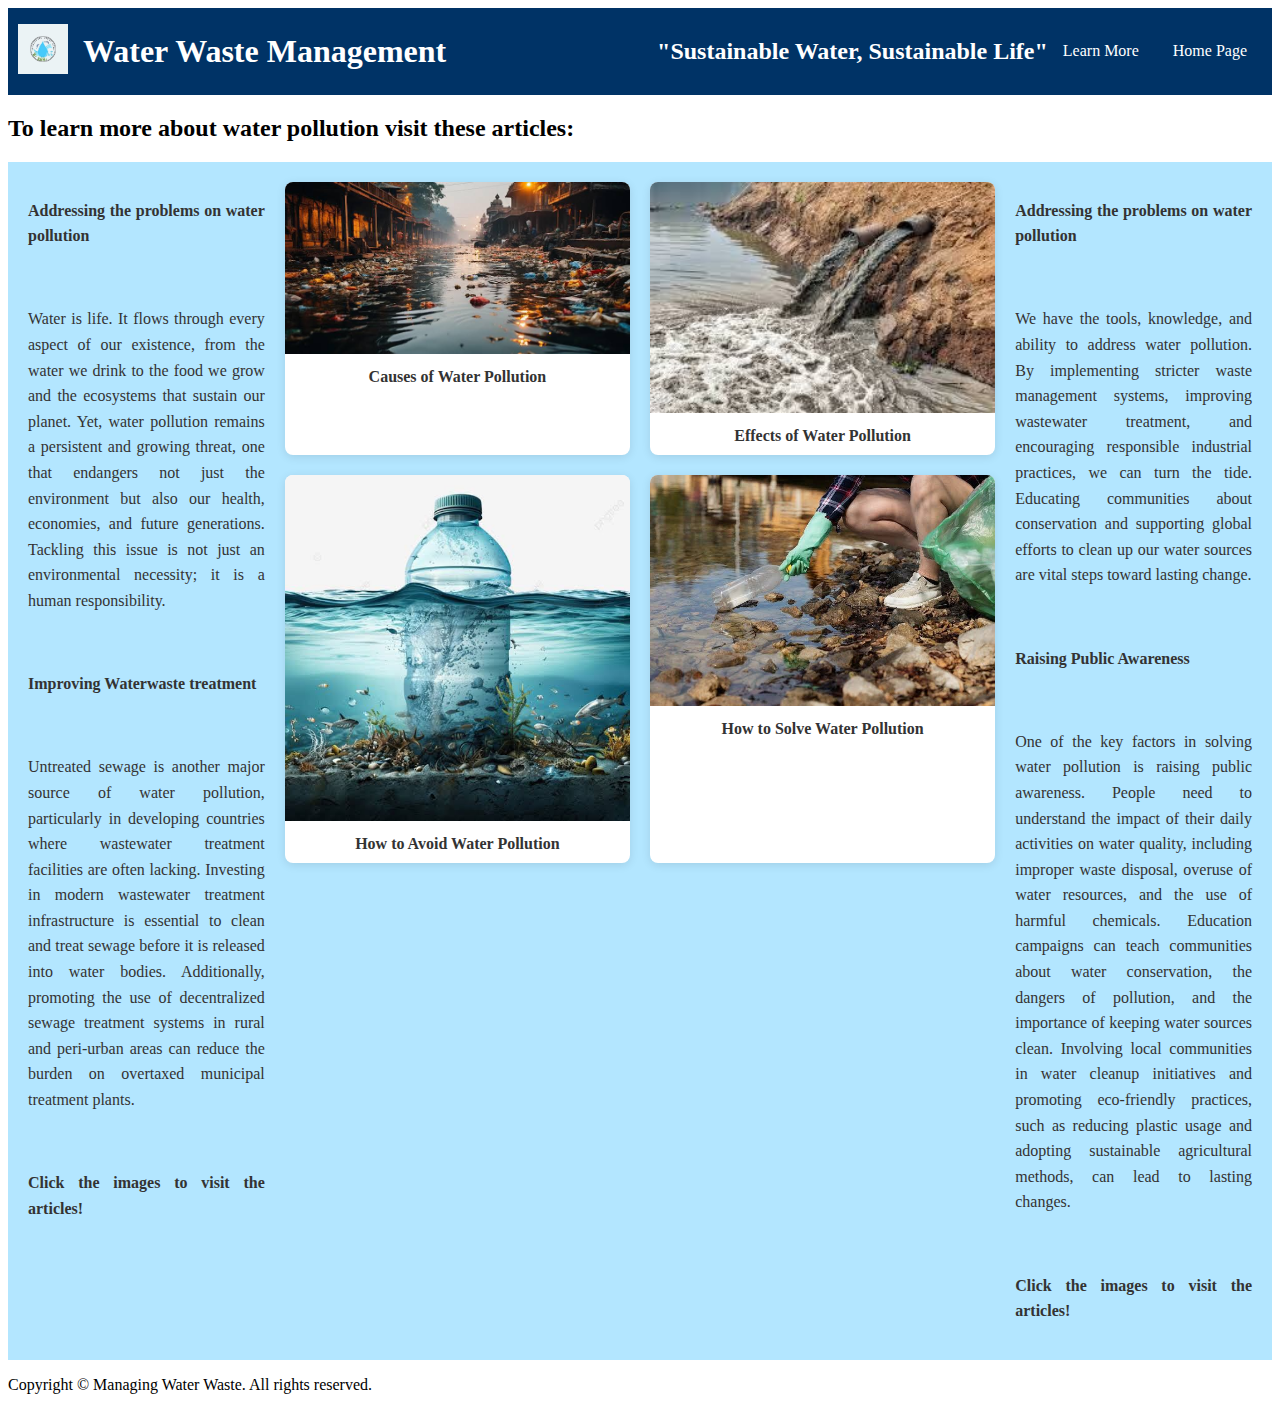
<file: Articlepage.html>
<!DOCTYPE html>
<html>
<head>
    <meta charset="UTF-8">
    <meta name="viewport" content="width=1920px">
    <title>Managing Water Waste</title>
    <link rel="stylesheet" href="Articles.css">
    
</head>
<body>
 <!-- Header -->
    <header>
        <div class="logo">
            <img src="photos/logonamin.jpg" alt="Website Logo">
        </div>
        <h1>Water Waste Management</h1>
        <h2>"Sustainable Water, Sustainable Life"</h2>
        <nav>
            <a href="Article 5.html">Learn More</a>
            <a href="index.html">Home Page</a>
        </nav> 
    </header>
<h2>To learn more about water pollution visit these articles:</h2>
<div class="articles-container">
    <!-- Side Text (left) -->
    <div class="side-text">
	     <p><b>Addressing the problems on water pollution</b></p>
	     <br>
	    <p>Water is life. It flows through every aspect of our existence, 
	    from the water we drink to the food we grow and the ecosystems that sustain our planet.
	    Yet, water pollution remains a persistent and growing threat, one that endangers not
	    just the environment but also our health, economies, and future generations. Tackling 
	    this issue is not just an environmental necessity; it is a human responsibility.</p>
	    <br>
	    <p><b>Improving Waterwaste treatment</b></p>
	    <br>
	    <p>Untreated sewage is another major source of water pollution, particularly 
	      in developing countries where wastewater treatment facilities are often lacking.
		    Investing in modern wastewater treatment infrastructure is essential to clean 
		    and treat sewage before it is released into water bodies. Additionally, promoting 
		    the use of decentralized sewage treatment systems in rural and peri-urban areas
		    can reduce the burden on overtaxed municipal treatment plants.</p>
	    <br>
	    <p><b>Click the images to visit the articles!</b></p>
	    
	    
    </div>

    <!-- Articles Section -->
    <div class="article-list">
        <div class="article-row">
            <div class="article-preview" data-article-id="1">
                <a href="Article 1.html">
                    <img src="photos/cause.jpg" alt="Article 1 Image">
                </a>
                <h2>Causes of Water Pollution</h2>
            </div>
            <div class="article-preview" data-article-id="2">
                <a href="Article 2.html">
                    <img src="photos/effect.jpg" alt="Article 2 Image">
                </a>
                <h2>Effects of Water Pollution</h2>
            </div>
        </div>
        <div class="article-row">
            <div class="article-preview" data-article-id="3">
                <a href="Article 3.html">
                    <img src="photos/avoid.jpg" alt="Article 3 Image">
                </a>
                <h2>How to Avoid Water Pollution</h2>
            </div>
            <div class="article-preview" data-article-id="4">
                <a href="Article 4.html">
                    <img src="photos/solve.jpg" alt="Article 4 Image">
                </a>
                <h2>How to Solve Water Pollution</h2>
            </div>
        </div>
    </div>

    <!-- Side Text (right) -->
    <div class="side-text">
       <p><b>Addressing the problems on water pollution</b></p>
	<br>
       <p>We have the tools, knowledge, and ability to address water pollution. 
	By implementing stricter waste management systems, improving wastewater treatment,
	       and encouraging responsible industrial practices, we can turn the tide. 
	       Educating communities about conservation and supporting global efforts
	       to clean up our water sources are vital steps toward lasting change.
       </p>
	    <br>
	    <p><b>Raising Public Awareness</b></p>
	    <br>
	    <p>One of the key factors in solving water pollution is raising public awareness.
		People need to understand the impact of their daily activities on water quality,
		    including improper waste disposal, overuse of water resources, and the use of
		    harmful chemicals. Education campaigns can teach communities about water conservation,
		    the dangers of pollution, and the importance of keeping water sources clean. Involving
		    local communities in water cleanup initiatives and promoting eco-friendly practices, 
		    such as reducing plastic usage and adopting sustainable agricultural methods, can lead to 
		    lasting changes.
       </p>
       <br>
	    <p><b>Click the images to visit the articles!</b></p>
	    
    </div>
</div>

    <!-- Footer -->
    <footer>
        <p>Copyright © Managing Water Waste. All rights reserved.</p>
    </footer>
</body>
</file>
<file: design.css>
body {
            font-family: Arial, sans-serif;
            margin: 0;
            padding: 20px;
            background-color: #b0c4de;
        }
        
        header {
            background-color: #003366;
            color: white;
            padding: 10px;
            display: flex;
            align-items: center;
        }

        .logo {
            margin-right: 15px;
        }

        .logo img {
            height: 50px;
        }

        h1 {
            margin: 0;
            flex-grow: 1;
        }

        nav a {
            margin: 0 15px;
            color: white;
            text-decoration: none;
        }

        nav a:hover {
            color: #c1e1ec;
            text-decoration: underline;
        }

        .banner {
            position: relative;
            width: 100%;
            height: 700px;
            background-image: url('photos/cover.jpg');
            background-size: cover;
            background-position: center;
            display: flex;
            align-items: center;
            justify-content: center;
            color: white;
        }

        .banner-text {
            position: absolute;
            text-align: center;
            font-size: 2.5em;
            background-color: rgba(0, 0, 0, 0.5);
            padding: 10px 20px;
            border-radius: 8px;
        }

        section {
            margin: 20px 0;
        }

        .pictures {
            display: flex;
            justify-content: space-between;
            gap: 1px;
        }

        .pictures img {
            width: 100%;
            max-width: 300px;
            height: auto;
            border-radius: 8px;
        }

        .video-section {
            text-align: center;
            margin: 20px 0;
        }

        .video-card iframe {
            width: 100%;
            max-width: 800px;
            height: 450px;
            border: none;
        }

        .youtube-info {
            font-size: 14px;
            margin-top: 10px;
        }

        .youtube-info a {
            color: #0066cc;
            text-decoration: none;
        }

        .youtube-info a:hover {
            text-decoration: underline;
        }
		  
        footer {
            background-color: #003366;
            color: white;
            text-align: center;
            padding: 10px;
            position: relative;
            bottom: 0;
            width: 100%;
        }
</file>
<file: Articles.css>
header {
            background-color: #003366;
            color: white;
            padding: 10px;
            display: flex;
            align-items: center;
        }

        .logo {
            margin-right: 15px;
        }

        .logo img {
            height: 50px;
        }

        h1 {
            margin: 0;
            flex-grow: 1;
        }

        nav a {
            margin: 0 15px;
            color: white;
            text-decoration: none;
        }

        nav a:hover {
            color: #c1e1ec;
            text-decoration: underline;
        }        .article-nav a {
            margin: 0 15px;
            color: white;
            text-decoration: none;
        }

        .article-nav a:hover {
            color: #c1e1ec;
            text-decoration: underline;
        }

        .articles-container {
            display: flex;
            flex-direction: row;
            justify-content: space-between;
            align-items: flex-start;
            gap: 20px;
            padding: 20px;
            background-color: #b3e6ff;
        }

        .side-text {
            width: 20%;
            text-align: justify;
            font-size: 16px;
            color: #333;
            line-height: 1.6;
        }

        .article-list {
            width: 60%;
            display: flex;
            flex-direction: column;
            gap: 20px;
        }

        .article-row {
            display: flex;
            gap: 20px;
        }

        .article-preview {
            flex: 1;
            border-radius: 8px;
            box-shadow: 0 2px 10px rgba(0, 0, 0, 0.1);
            overflow: hidden;
            text-align: center;
            background: #fff;
        }

        .article-preview img {
            width: 100%;
            height: auto;
        }

        .article-preview h2 {
            margin: 10px 0;
            font-size: 16px;
            font-weight: bold;
            color: #333;
        }

        .article-preview a {
            text-decoration: none;
            color: inherit;
        }

        .article-preview:hover {
            box-shadow: 0 4px 20px rgba(0, 0, 0, 0.2);
            cursor: pointer;
        }

        .article-preview a:hover img {
            transform: scale(1.05);
            transition: transform 1s ease-in-out;
        }

        .article-preview:hover h2 {
            color: #0066cc;
        }
</file>
